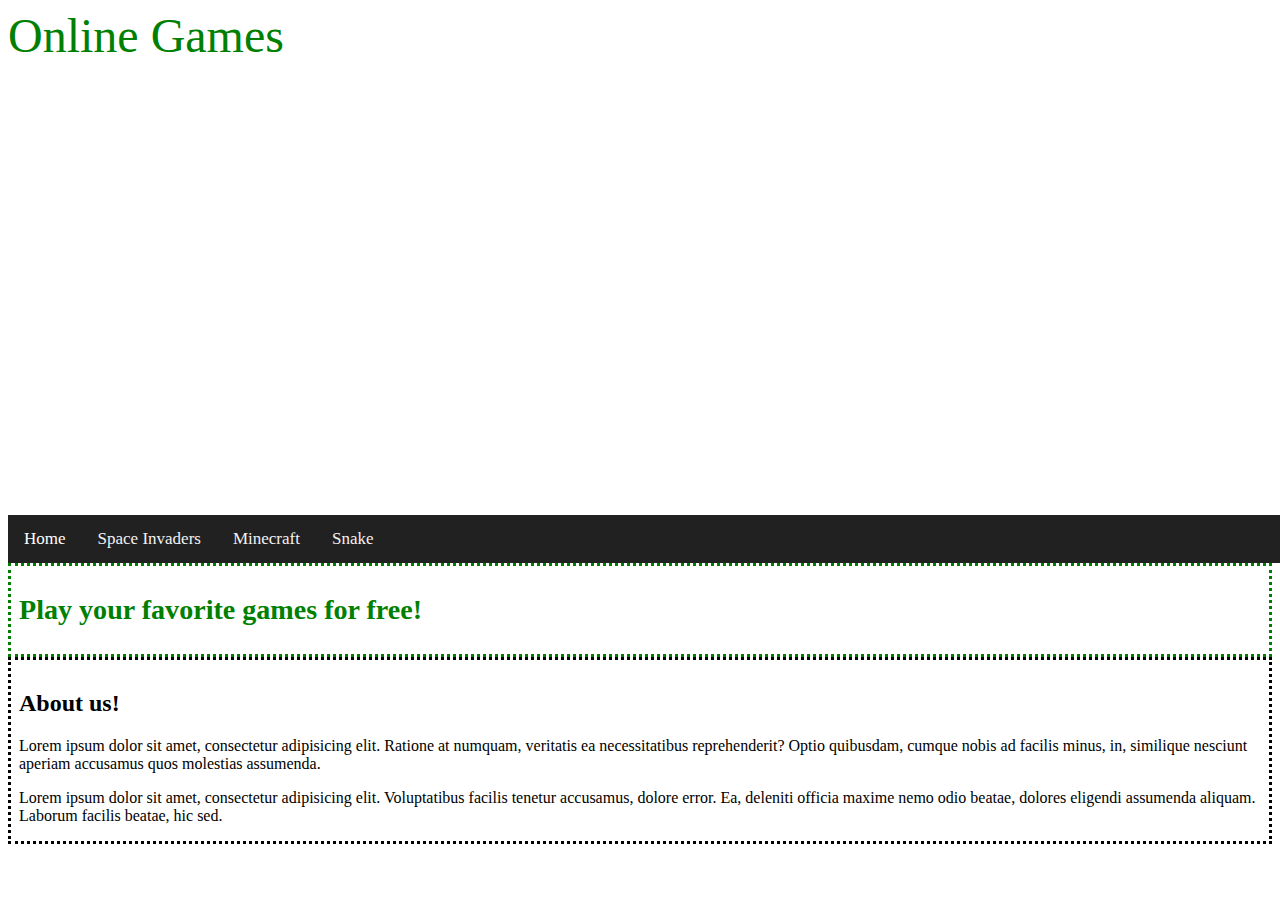
<file: index.html>
<!DOCTYPE html>
<html lang="en">
<head>
  <meta charset="UTF-8">
  <meta name="viewport" content="width=device-width, initial-scale=1.0">
  <meta http-equiv="X-UA-Compatible" content="ie=edge">
  <link rel="stylesheet" href="style.css">
  <link rel="icon" href="favicon.ico" sizes="16x16" type="image/ico">
  <title>Document</title>
</head>
<body>
  
  <div class="header">
    <font face = "Comic sans MS" size =" 10">Online Games</font><br />
    <iframe src="https://giphy.com/embed/KegPbvrQghq1y" width="480" height="432" frameBorder="0" class="giphy-embed" allowFullScreen></iframe><p><a href="https://giphy.com/gifs/g1ft3d-8bit-video-games-vintage-KegPbvrQghq1y"></a></p>
  </div>
    <div class="topnav">
  <a class="active" href="#home">Home</a>
  <a href="spaceinv.html">Space Invaders</a>
  <a href="mc.html">Minecraft</a>
  <a href="snake.html">Snake</a>
  </div>
  <div class="mainArea">
<h3>Play your favorite games for free!</h3>
  </div>
  <div class="footer">
<h2>About us!</h2>
<p>Lorem ipsum dolor sit amet, consectetur adipisicing elit. Ratione at numquam, veritatis ea necessitatibus reprehenderit? Optio quibusdam, cumque nobis ad facilis minus, in, similique nesciunt aperiam accusamus quos molestias assumenda.
<p>Lorem ipsum dolor sit amet, consectetur adipisicing elit. Voluptatibus facilis tenetur accusamus, dolore error. Ea, deleniti officia maxime nemo odio beatae, dolores eligendi assumenda aliquam. Laborum facilis beatae, hic sed.
  </div>
</body>
</html>
</file>
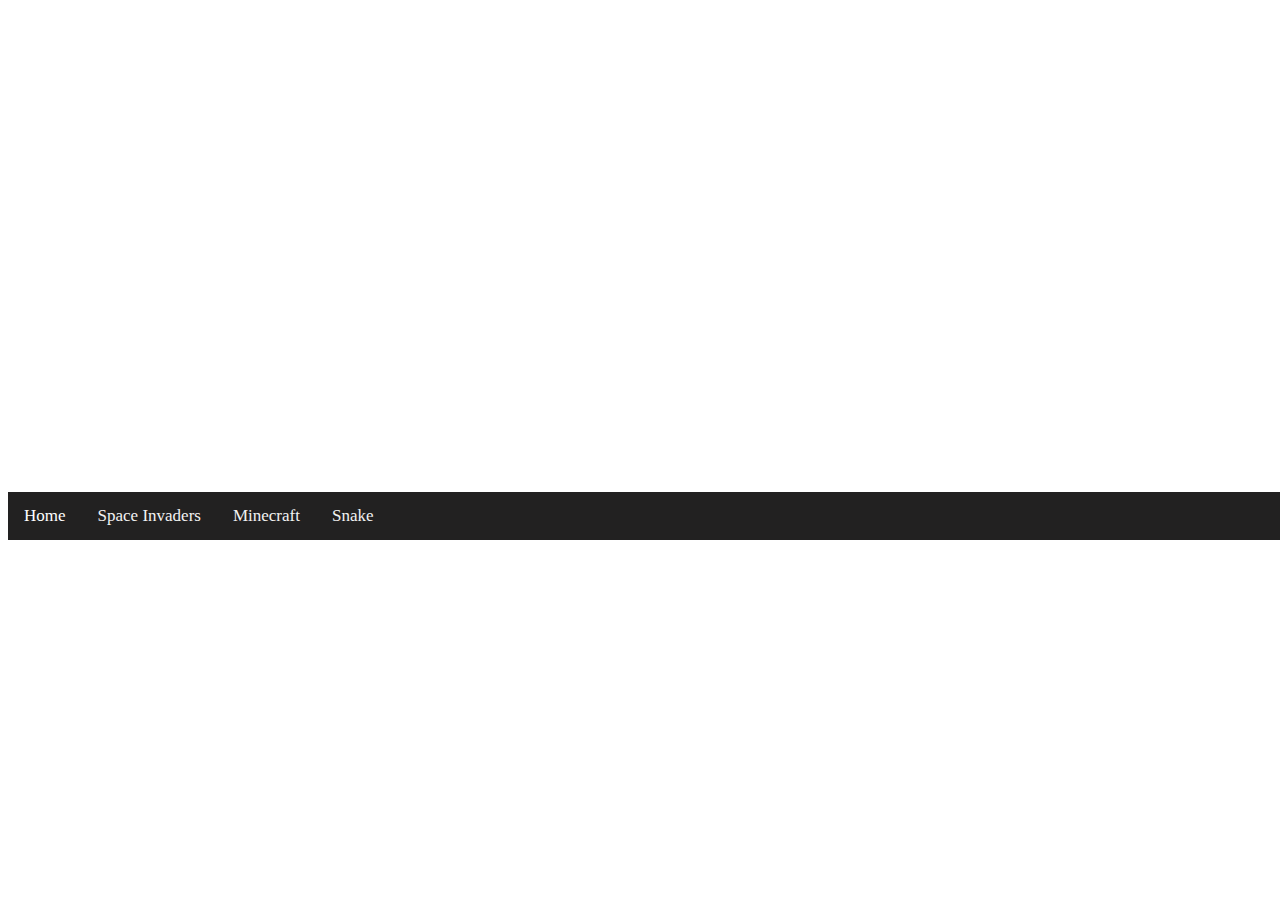
<file: mc.html>
<!DOCTYPE html>
<html lang="en">
<head>
  <meta charset="UTF-8">
  <meta name="viewport" content="width=device-width, initial-scale=1.0">
  <meta http-equiv="X-UA-Compatible" content="ie=edge">
  <title>Document</title>
  <link rel="stylesheet" href="style.css">
</head>
<body>
  <iframe src="https://funhtml5games.com?embed=dungeoncraft" style="width:640px;height:480px;border:none;" frameborder="0" scrolling="no"></iframe>
  <div class="topnav">
  <a class="active" href="index.html">Home</a>
  <a href="spaceinv.html">Space Invaders</a>
  <a href="mc.html">Minecraft</a>
  <a href="snake.html">Snake</a>
</body>
</html>
</file>
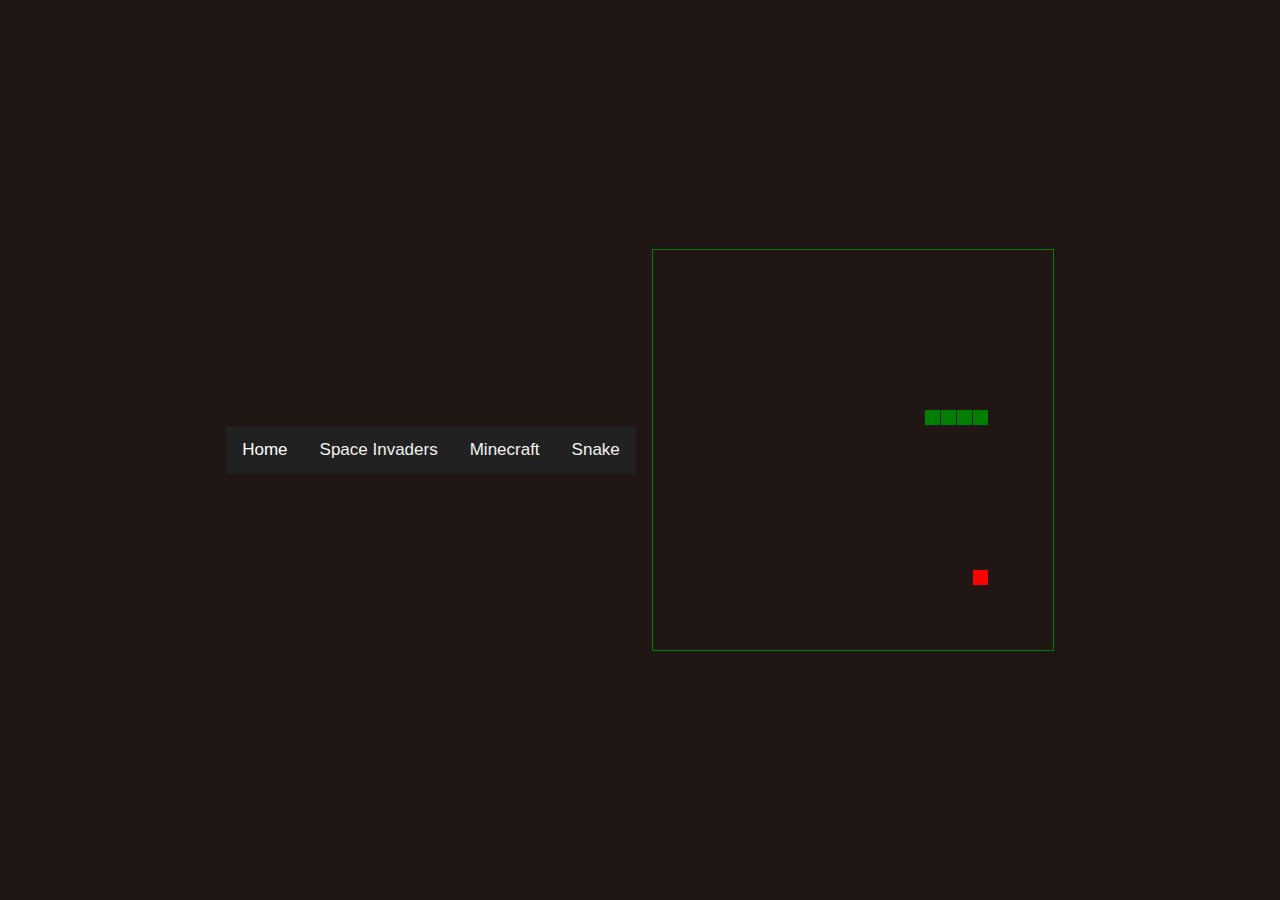
<file: snake.html>
<!DOCTYPE html>
<html>
<head>
  <meta name="viewport" content="width=device-width, initial-scale=1">
<style>
body {
  margin: 0;
  font-family: Arial, Helvetica, sans-serif;
}

.topnav {
  overflow: hidden;
  background-color: #222121;
}

.topnav a {
  float: left;
  color: #f2f2f2;
  text-align: center;
  padding: 14px 16px;
  text-decoration: none;
  font-size: 17px;
}

.topnav a:hover {
  background-color: green;
  color: white;
}

.topnav a.active {

  color: white;
}
</style>
</head>
<body>

<div class="topnav">
  <a class="active" href="index.html">Home</a>
  <a href="spaceinv.html">Space Invaders</a>
  <a href="mc.html">Minecraft</a>
  <a href="snake.html">Snake</a>
</div>

<div style="padding-left:16px">

</div>
  <title></title>
  <style>
  html, body {
    height: 100%;
    margin: 0;
  }
  body {
    background: #201715;
    display: flex;
    align-items: center;
    justify-content: center;
  }
  canvas {
    border: 1px solid green;
  }
  </style>
</head>
<body>
<canvas width="400" height="400" id="game"></canvas>
<script>
var canvas = document.getElementById('game');
var context = canvas.getContext('2d');
var grid = 16;
var count = 0;

var snake = {
  x: 160,
  y: 160,

  // snake velocity. moves one grid length every frame in either the x or y direction
  dx: grid,
  dy: 0,

  // keep track of all grids the snake body occupies
  cells: [],

  // length of the snake. grows when eating an apple
  maxCells: 4
};
var apple = {
  x: 320,
  y: 320
};
// get random whole numbers in a specific range
// @see https://stackoverflow.com/a/1527820/2124254
function getRandomInt(min, max) {
  return Math.floor(Math.random() * (max - min)) + min;
}
// game loop
function loop() {
  requestAnimationFrame(loop);
  // slow game loop to 15 fps instead of 60 (60/15 = 4)
  if (++count < 4) {
    return;
  }
  count = 0;
  context.clearRect(0,0,canvas.width,canvas.height);
  // move snake by it's velocity
  snake.x += snake.dx;
  snake.y += snake.dy;
  // wrap snake position horizontally on edge of screen
  if (snake.x < 0) {
    snake.x = canvas.width - grid;
  }
  else if (snake.x >= canvas.width) {
    snake.x = 0;
  }

  // wrap snake position vertically on edge of screen
  if (snake.y < 0) {
    snake.y = canvas.height - grid;
  }
  else if (snake.y >= canvas.height) {
    snake.y = 0;
  }
  // keep track of where snake has been. front of the array is always the head
  snake.cells.unshift({x: snake.x, y: snake.y});
  // remove cells as we move away from them
  if (snake.cells.length > snake.maxCells) {
    snake.cells.pop();
  }
  // draw apple
  context.fillStyle = 'red';
  context.fillRect(apple.x, apple.y, grid-1, grid-1);
  // draw snake one cell at a time
  context.fillStyle = 'green';
  snake.cells.forEach(function(cell, index) {

    // drawing 1 px smaller than the grid creates a grid effect in the snake body so you can see how long it is
    context.fillRect(cell.x, cell.y, grid-1, grid-1);
    // snake ate apple
    if (cell.x === apple.x && cell.y === apple.y) {
      snake.maxCells++;
      // canvas is 400x400 which is 25x25 grids
      apple.x = getRandomInt(0, 25) * grid;
      apple.y = getRandomInt(0, 25) * grid;
    }
    // check collision with all cells after this one (modified bubble sort)
    for (var i = index + 1; i < snake.cells.length; i++) {

      // snake occupies same space as a body part. reset game
      if (cell.x === snake.cells[i].x && cell.y === snake.cells[i].y) {
        snake.x = 160;
        snake.y = 160;
        snake.cells = [];
        snake.maxCells = 4;
        snake.dx = grid;
        snake.dy = 0;
        apple.x = getRandomInt(0, 25) * grid;
        apple.y = getRandomInt(0, 25) * grid;
      }
    }
  });
}
// listen to keyboard events to move the snake
document.addEventListener('keydown', function(e) {
  // prevent snake from backtracking on itself by checking that it's
  // not already moving on the same axis (pressing left while moving
  // left won't do anything, and pressing right while moving left
  // shouldn't let you collide with your own body)

  // left arrow key
  if (e.which === 37 && snake.dx === 0) {
    snake.dx = -grid;
    snake.dy = 0;
  }
  // up arrow key
  else if (e.which === 38 && snake.dy === 0) {
    snake.dy = -grid;
    snake.dx = 0;
  }
  // right arrow key
  else if (e.which === 39 && snake.dx === 0) {
    snake.dx = grid;
    snake.dy = 0;
  }
  // down arrow key
  else if (e.which === 40 && snake.dy === 0) {
    snake.dy = grid;
    snake.dx = 0;
  }
});
// start the game
requestAnimationFrame(loop);
</script>
</body>
</html>
</file>
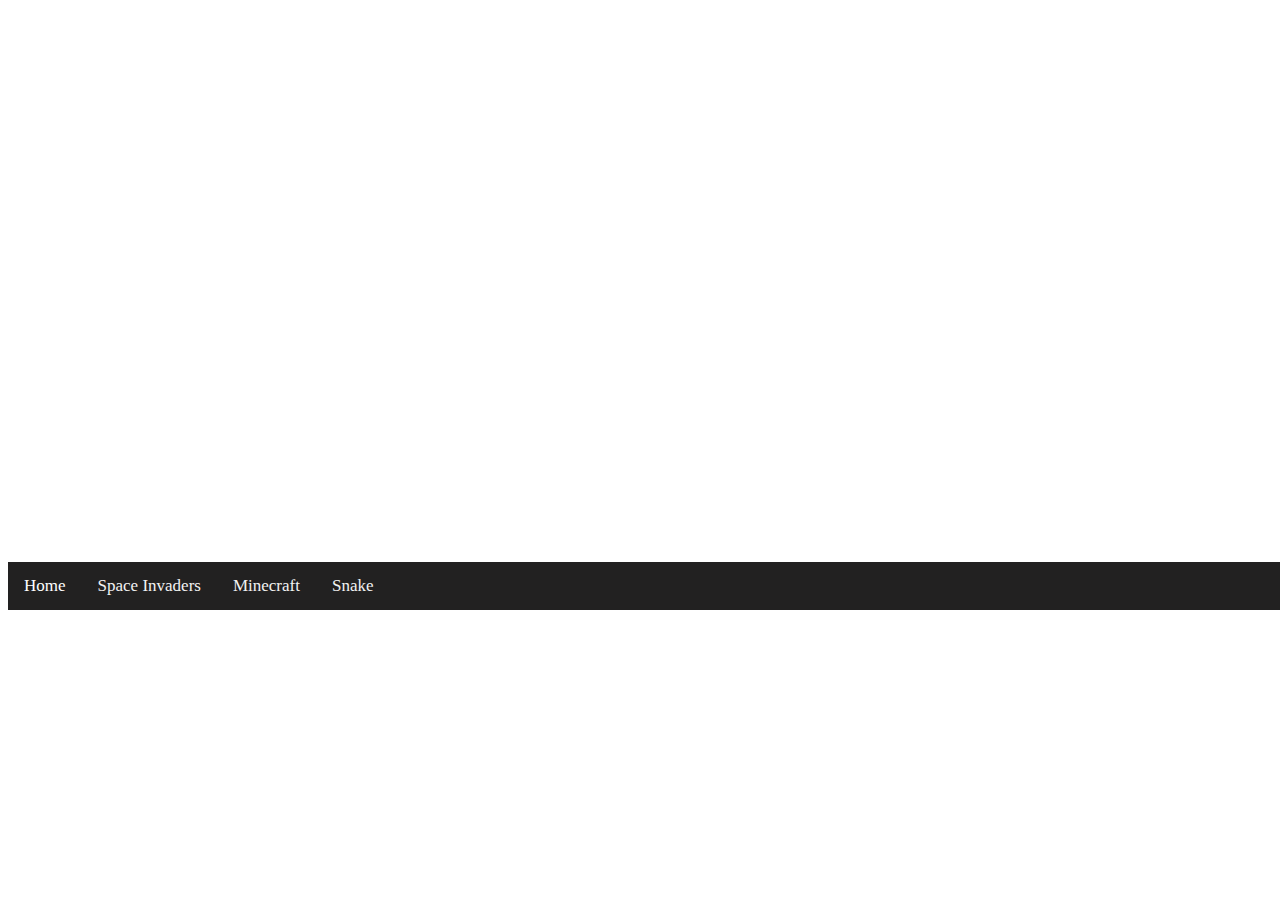
<file: spaceinv.html>
<!DOCTYPE html>
<html lang="en">
<head>
  <meta charset="UTF-8">
  <meta name="viewport" content="width=device-width, initial-scale=1.0">
  <meta http-equiv="X-UA-Compatible" content="ie=edge">
  <title>Document</title>
  <link rel="stylesheet" href="style.css">
</head>
<body>
  <iframe src="https://funhtml5games.com?embed=spaceinvaders" style="width:800px;height:550px;border:none;" frameborder="0" scrolling="no"></iframe>
  <div class="topnav">
  <a class="active" href="index.html">Home</a>
  <a href="spaceinv.html">Space Invaders</a>
  <a href="mc.html">Minecraft</a>
  <a href="snake.html">Snake</a>
  </div>
</body>
</html>
</file>
<file: style.css>
.topnav {
    background-color: #222121;
    overflow: hidden;
    width: 1520px;
}
.topnav a {
    float: left;
    color: #f2f2f2;
    text-align: center;
    padding: 14px 16px;
    text-decoration: none;
    font-size: 17px;
}
.topnav a:hover {
    background-color: green;
    color: white;
}
.topnav a.active {
    color: white;
}
.header {
  color: green;
}
.mainArea{
  font-size: 24px;
  padding-left: 8px;
  background-color: white;
  border: dotted;
  color: green;
}
.footer{
  font-size: 16px;
  padding-top: 10px;
  padding-left: 8px;
  border: dotted;
}
</file>
